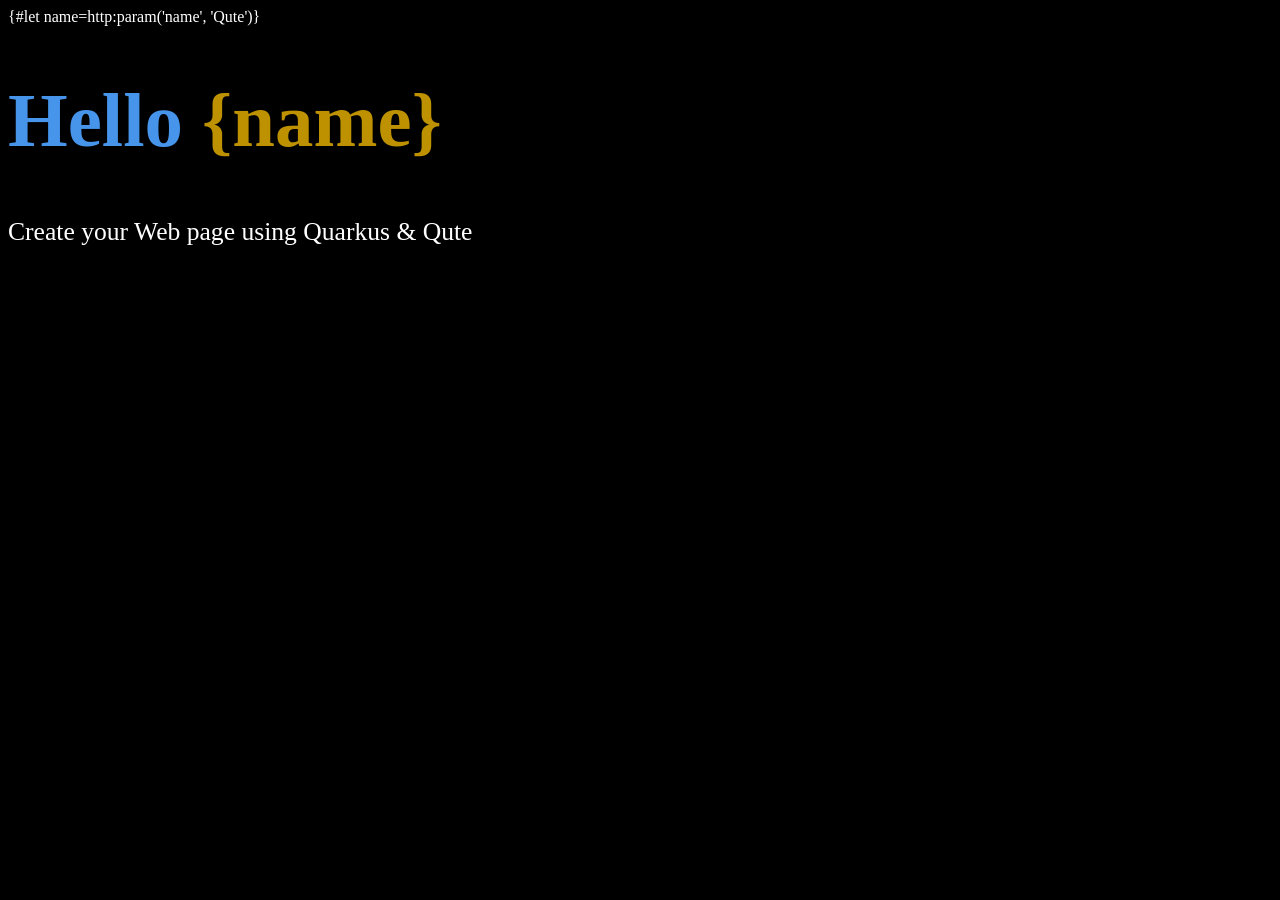
<file: src/main/resources/templates/pub/some-page.html>
{#let name=http:param('name', 'Qute')}
<!DOCTYPE html>
<html>
<head>
    <meta charset="UTF-8">
    <title>Hello {name}</title>
    <style>
        body {
            background-color: #000;
            color: #fff;
        }
        h1 {
            color: #4695EB;
            font-size: 6vw;
        }

        h1 b {
            color: #be9100;
        }

        p {
            font-size: 2vw;
        }
    </style>
</head>
<body>
<h1>Hello <b>{name}</b></h1>

<p>Create your Web page using Quarkus & Qute</p>
</body>
</html>
</file>
